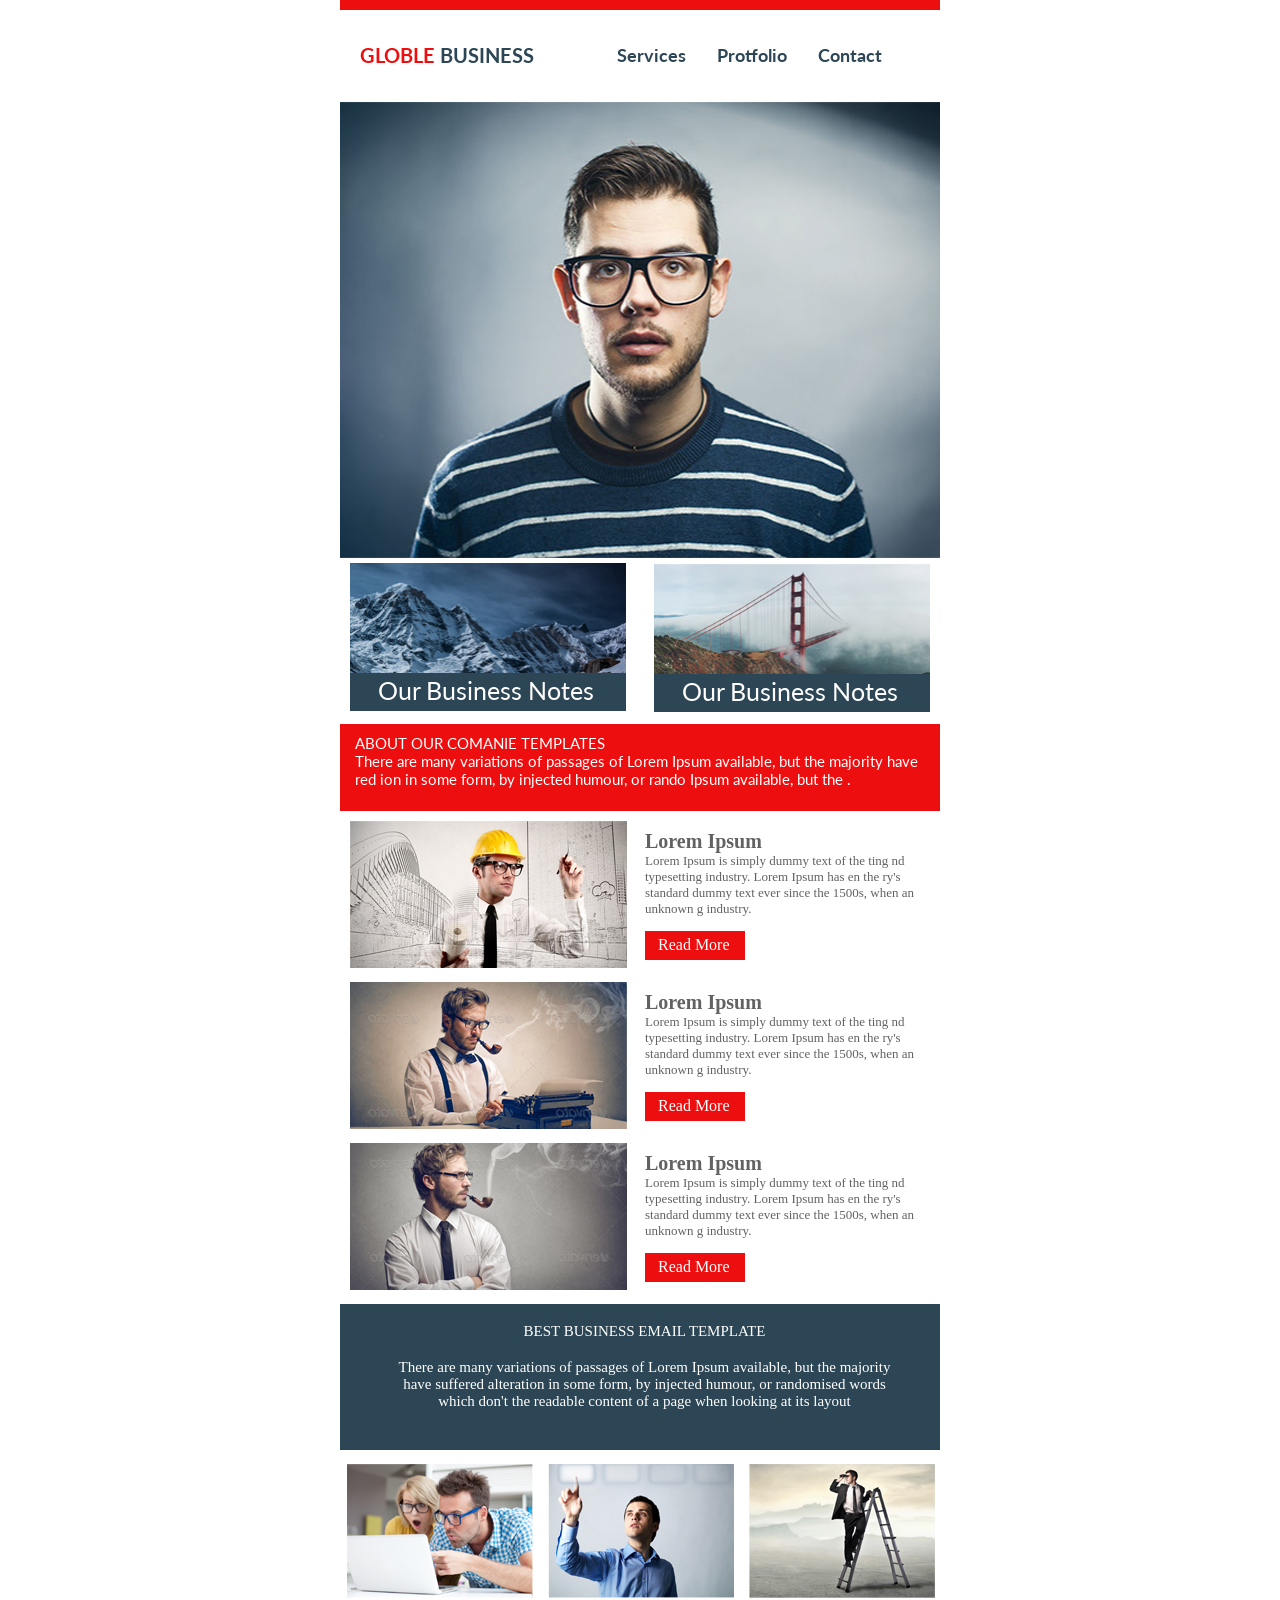
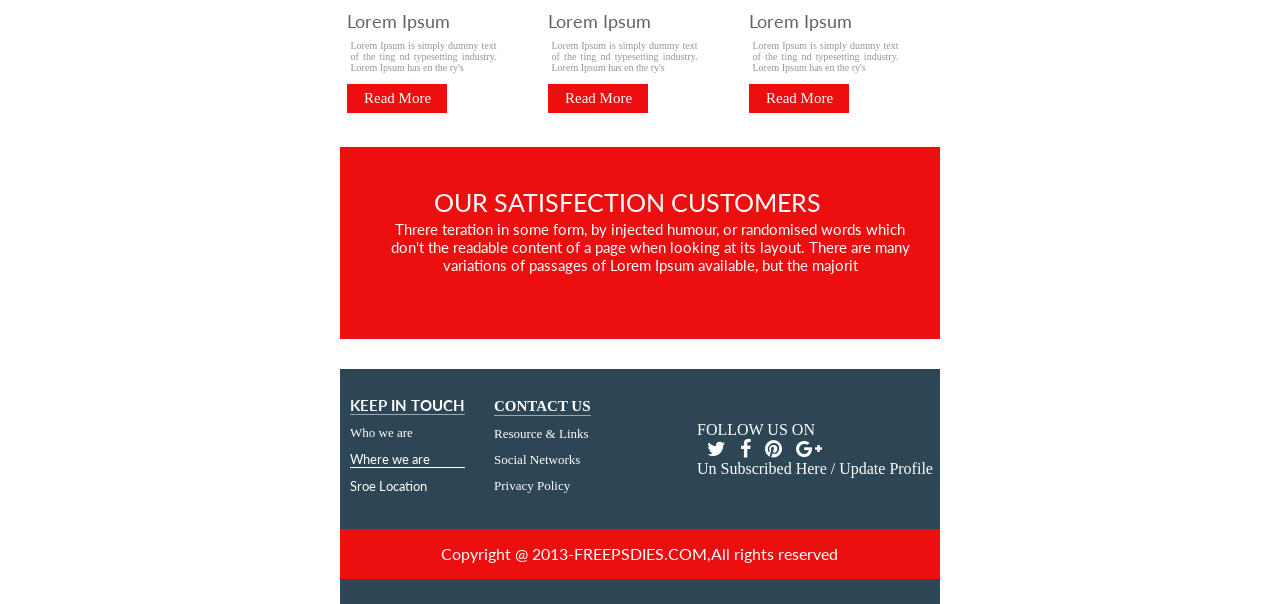
<file: Enews/index.html>
<!doctype html>
<html>
<head>
<meta charset="utf-8">
<title>GLOBLE BUSINESS</title>
<link href="Style.css" rel="stylesheet" type="text/css">

<!--font-awesome-->
<link rel="stylesheet" href="https://cdnjs.cloudflare.com/ajax/libs/font-awesome/4.7.0/css/font-awesome.min.css">

<!--google font-->
<link href="https://fonts.googleapis.com/css?family=Lato|Source+Sans+Pro" rel="stylesheet">

</head>

<body>

<main>

<header><!--header section start-->
    <div class="top"></div>
    <div id="navigation">
              <h1>   <span>GLOBLE</span>      BUSINESS</h1>
    <nav>
         <ul>
             <li><a href="#services"  target="_self">Services</a></li>
             <li><a href="#protfolio" target="_self">Protfolio</a></li>
             <li><a href="#contact" target="_self">Contact</a></li>
         </ul>
   </nav>
	   <div class="background"></div>	
   </div>
</header><!--header section end-->

<div><!--two img section start-->
    <div class="first">
        <img src="images/illustrator/two img.png" alt="two img" width="276px" height="147px"/>
	         <div class="tag">
	              <p>Our Business Notes</p>
	         </div>	
	</div>
	<div class="second">
        <img src="images/illustrator/one img.png" alt="two img" width="276px" height="147px"/>
	       <div class="tag1">
	             <p>Our Business Notes</p>
	       </div>	
	</div>

</div><!--two img section end-->

 <div  id="red1"><!--first red section start-->
   	  <p id="about">ABOUT OUR COMANIE TEMPLATES</p>
   	  <P>There are many variations of passages of Lorem Ipsum available, but the majority have red ion in some form, by injected humour, or rando Ipsum available, but the .</P>
 </div><!--firt red sectio end-->
 
 
 <div><!--three division start here-->
 
 <div class="three" id="services">
     <img src="images/illustrator/three1.png" alt="three1" width="277px" height="147px"/>
         <div class="para1">
              <h2>Lorem Ipsum</h2>
              <p>Lorem Ipsum is simply dummy text of the ting nd typesetting industry. Lorem Ipsum has en the ry's standard dummy text ever since the 1500s, when an unknown g industry. </p>
              <div class="read"><a href="#">Read More</a></div>
         </div> 	
 </div>
 	
 	
 <div class="three">
     <img src="images/illustrator/three2.png" alt="three1" width="277px" height="147px"/>
        <div class="para1">
              <h2>Lorem Ipsum</h2>
              <p>Lorem Ipsum is simply dummy text of the ting nd typesetting industry. Lorem Ipsum has en the ry's standard dummy text ever since the 1500s, when an unknown g industry. </p>
             <div class="read"><a href="#">Read More</a></div>
        </div> 	
  </div>
 	
 	
 <div class="three">
      <img src="images/illustrator/three3.png" alt="three1" width="277px" height="147px"/>
          <div class="para1">
              <h2>Lorem Ipsum</h2>
              <p>Lorem Ipsum is simply dummy text of the ting nd typesetting industry. Lorem Ipsum has en the ry's standard dummy text ever since the 1500s, when an unknown g industry. </p>
              <div class="read"><a href="#">Read More</a></div>
           </div> 	
</div>
  
</div><!--three division end here-->
<div id="blue"><!--blue section start here-->
     <p id="name">BEST BUSINESS EMAIL TEMPLATE</p>
         <p>There are many variations of passages of Lorem Ipsum available, but the majority have suffered alteration in some form, by injected humour, or randomised words which don't the readable content of a page when looking at its layout</p>
</div><!--blue section end-->

<div class="work" id="protfolio"><!--small images start here-->
 <div class="images">
   <ul>
     <li>
   	   <img src="images/illustrator/small1.png" alt="small" width="186" height="134px"/>
   	   <h2>Lorem Ipsum</h2>
       <p>Lorem Ipsum is simply dummy text of the ting nd typesetting industry. Lorem Ipsum has en the ry's</p>
       <div class="read2"><a href="#">Read More</a></div>
    </li>
	<li>
   	   <img src="images/illustrator/small2.png" alt="small" width="186" height="134px"/>
   	   <h2>Lorem Ipsum</h2>
       <p>Lorem Ipsum is simply dummy text of the ting nd typesetting industry. Lorem Ipsum has en the ry's </p>
        <div class="read2"><a href="#">Read More</a></div>
   </li>
   <li>
   	   <img src="images/illustrator/small3.png" alt="small" width="186" height="134px"/>
   	   <h2>Lorem Ipsum</h2>
       <p>Lorem Ipsum is simply dummy text of the ting nd typesetting industry. Lorem Ipsum has en the ry's </p>
        <div class="read2"><a href="#">Read More</a></div>
   </li>
  </ul>  
  </div>	
</div><!--smallimages end here-->

<div class="big" id="contact"><!--big ection start here-->
	<p id="para3">OUR     SATISFECTION      CUSTOMERS</P>
	<P>Threre teration in some form, by injected humour, or randomised words which don't the readable content of a page when looking at its layout. There are many variations of passages of Lorem Ipsum available, but the majorit</P>
</div><!--big section end here-->

<div class="last"><!--last section start here-->
    <div class="last1">
      <div class="cont1">
         <h3>KEEP IN TOUCH</h3>
         <p class="para5">Who we are</p>
         <p class="para6">Where we are</p>
         <p class="para7">Sroe Location</p>
      </div>
    </div>
 	
<div class="cont2">
    <h3>CONTACT US</h3>
       <p class="para5">Resource & Links</p>
       <p class="para5">Social Networks</p>
       <p  class="para5">Privacy Policy</p>
</div>
</div>
     
<div class="social">
   <p>FOLLOW US ON</p>
   <i class="fa fa-twitter" ></i>
   <i class="fa fa-facebook" ></i>
   <i class="fa fa-pinterest" ></i>
   <i class="fa fa-google-plus"></i>
   <p>Un Subscribed Here / Update Profile</p>
</div>

<div class="copyright">
    <p>Copyright @ 2013-FREEPSDIES.COM,All rights reserved</p>
</div> 
<!--last ection end here-->
</main>
</body>
</html>
</file>
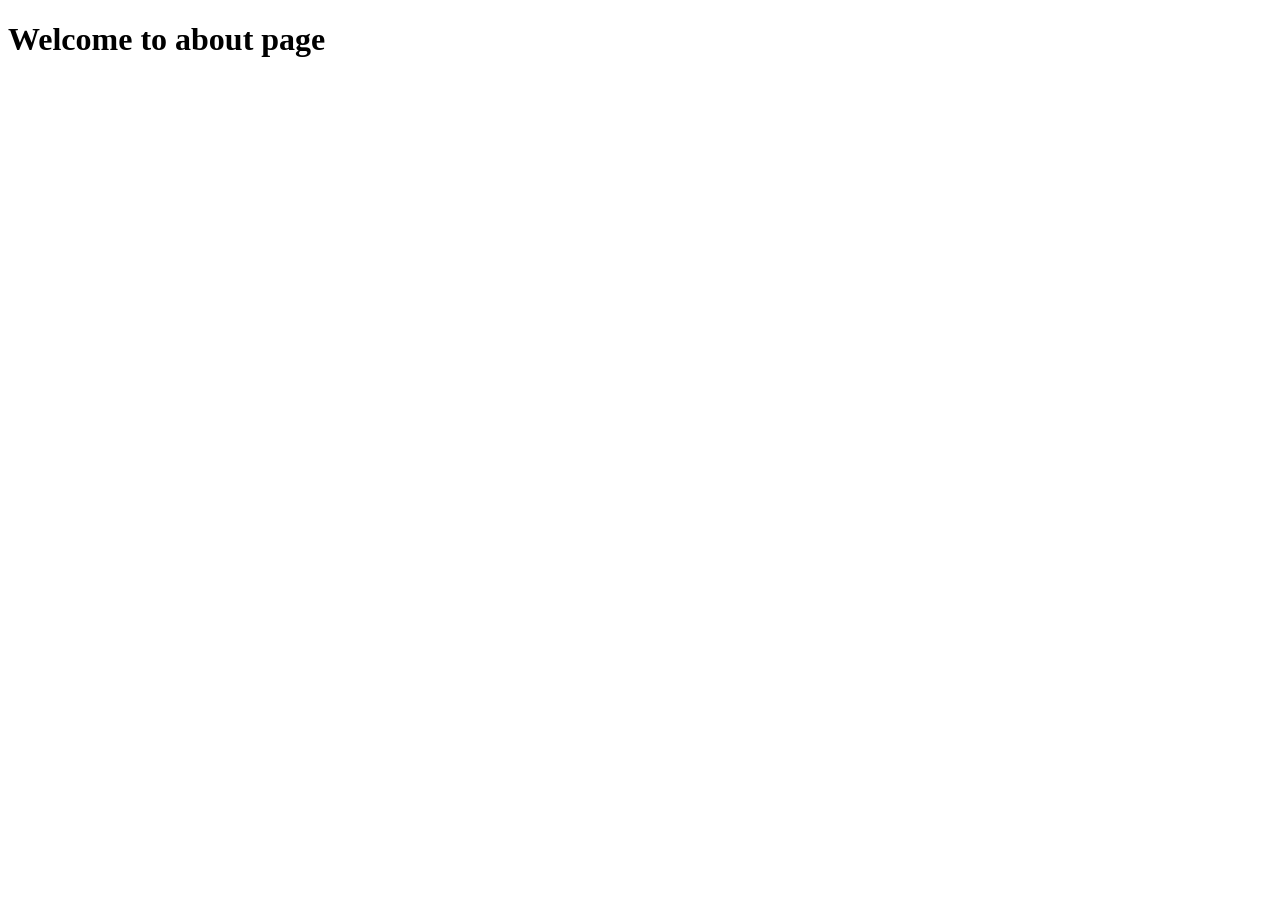
<file: Day 1/About.html>
<!DOCTYPE html>
<html lang="en">
<head>
    <meta charset="UTF-8">
    <meta name="viewport" content="width=device-width, initial-scale=1.0">
    <title>Document</title>
</head>
<body>
    <h1>Welcome to about page</h1>
</body>
</html>
</file>
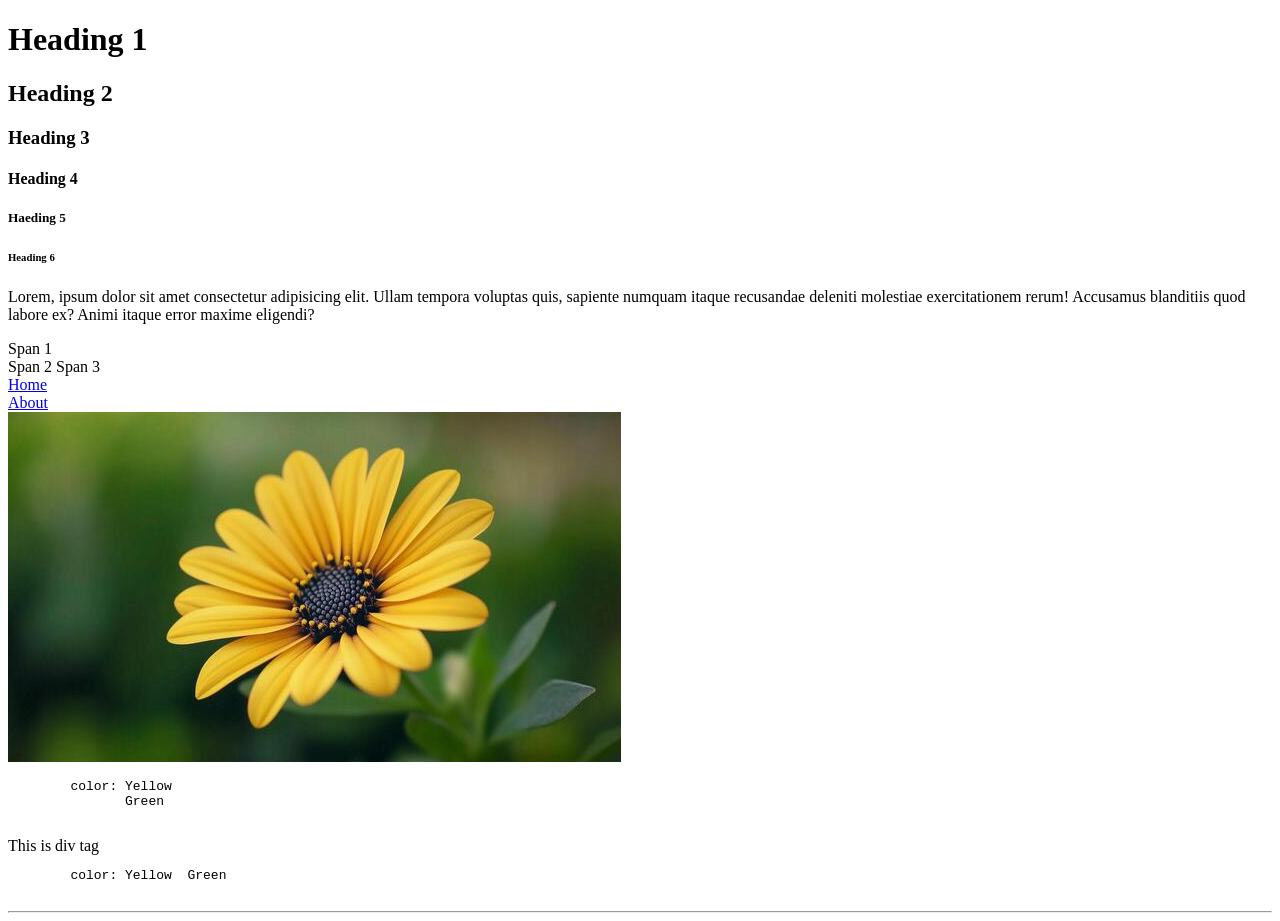
<file: Day 1/htmlelement.html>
<!DOCTYPE html>
<html>
    <head>
        <title>Day 1</title>
    </head>
    <body>
        <h1>Heading 1</h1>
        <h2>Heading 2</h2>
        <h3>Heading 3</h3>
        <h4>Heading 4</h4>
        <h5>Haeding 5</h5>
        <h6>Heading 6</h6>


        <p>Lorem, ipsum dolor sit amet consectetur adipisicing elit. Ullam tempora voluptas quis, sapiente numquam itaque recusandae deleniti molestiae exercitationem rerum! Accusamus blanditiis quod labore ex? Animi itaque error maxime eligendi?</p>

        
    <span>Span 1</span>
    <br>
    <span>Span 2</span>
    <span>Span 3</span>
    <br>
    <a href="https://www.w3schools.com/">Home</a>
    <br>
    <a href="About.html">About</a>
    <br>
    <img src="img 1.jfif" alt="Image 1">

    <pre>
        color: Yellow
               Green
    </pre>

    <div>
        This is div tag

         <pre>
        color: Yellow  Green
        </pre>
    </div>
    <hr>


    </body>
</html>
</file>
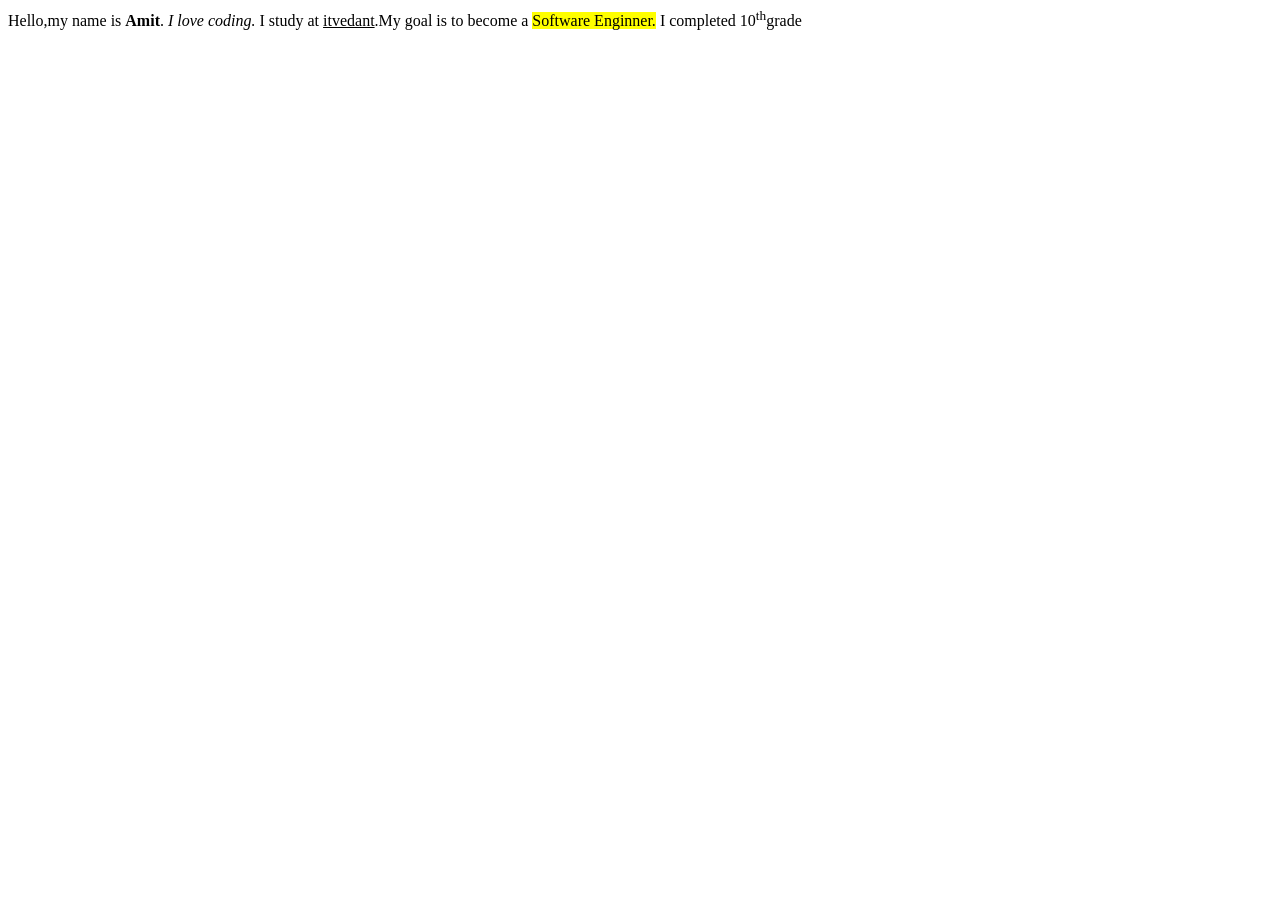
<file: Day 1/Practice.html>
<!DOCTYPE html>
<html lang="en">
<head>
    <meta charset="UTF-8">
    <meta name="viewport" content="width=<device-width>, initial-scale=1.0">
    <title>Document</title>
</head>
<body
    <p>Hello,my name is <b>Amit</b>. <i>I love coding.</i> I study at <u>itvedant</u>.My goal is to become a <mark>Software Enginner.</mark> I completed 10<sup>th</sup>grade</p>
</body>
</html>
</file>
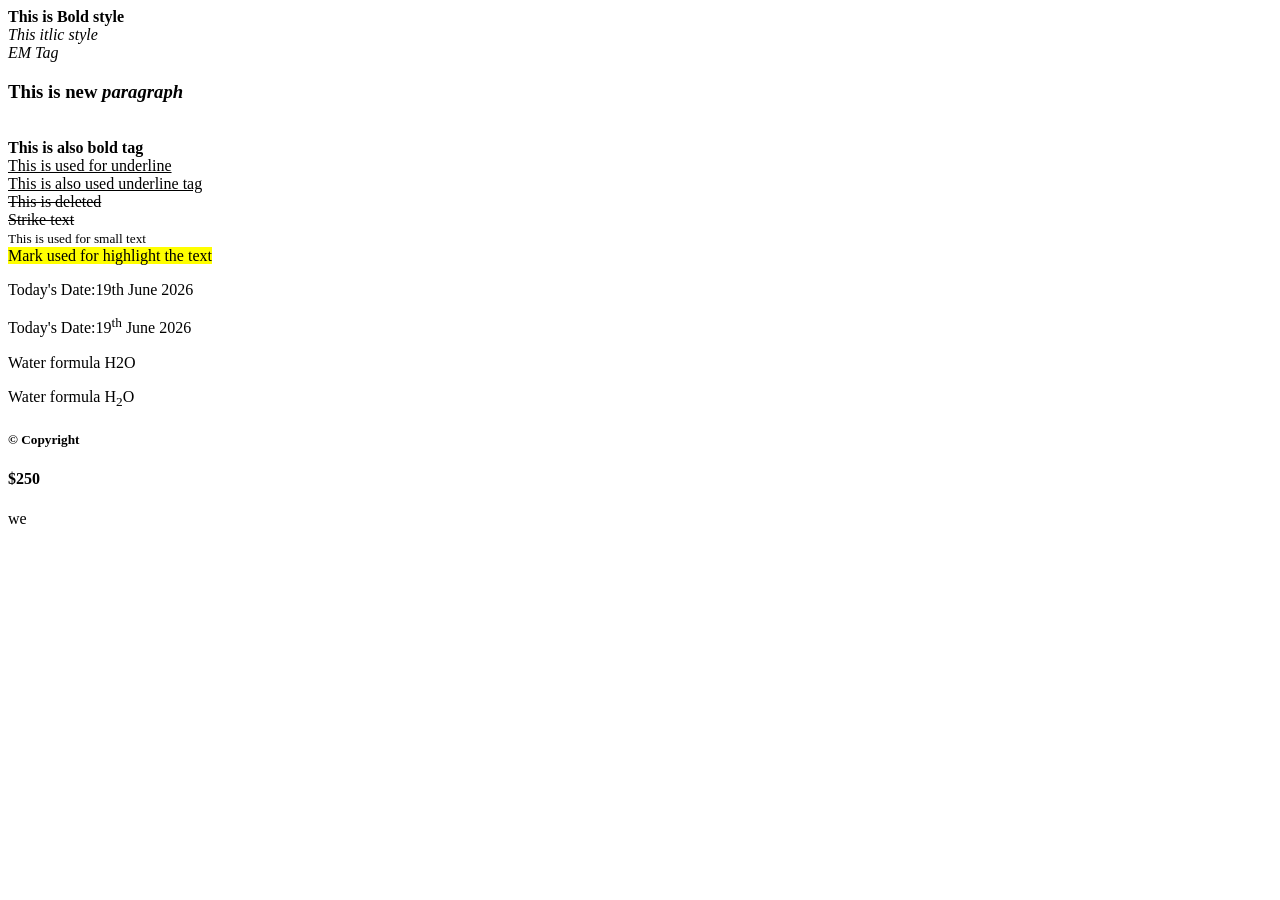
<file: Day 1/Textfornattingtags.html>
<!DOCTYPE html>
<html lang="en">
<head>
    <meta charset="UTF-8">
    <meta name="viewport" content="width=device-width, initial-scale=1.0">
    <title>Document</title>
</head>
<body>
    <b>This is Bold style</b>
    <br>
    <i>This itlic style</i>
    <br>
    <em>EM Tag</em>
    <br>

    <h3>This is new <i>paragraph</i></h3>
    <br>
    <strong>This is also bold tag</strong>
    <br>
    <u>This is used for underline</u>
    <br>
    <ins>This is also used underline tag</ins>
    <br>
    <del>This is deleted</del>
    <br>
    <strike>Strike text</strike>
    <br>
    <small>This is used for small text</small>
    <br>
    <mark>Mark used for highlight the text</mark>
     <br>
     <p>Today's Date:19th June 2026</p>
     <p>Today's Date:19<sup>th</sup> June 2026</p>
     <p>Water formula H2O</p>
     <p>Water formula H<sub>2</sub>O</p>
     <h5>&copy; Copyright</h5>
     
     <h4>&#x24;250</h4>
we
</body>
</html>
</file>
<file: Enews/Style.css>
@charset "utf-8";
/* CSS Document */

*{
	margin:0 auto;
	padding: 0px;
	border: 0px;

}


main{
	width:600px;
	height:2200px;
}

header{
    width:600px;
	height: 553px;
	background-color: #fff;
}

.top{
	width:600px;
	height:10px;
	background-color:#ed0f0f;
}

#navigation{
	width:600px;
	height:90px;
}


#navigation h1{
	font-family: 'Lato', sans-serif;
	font-size:20px;
	color: #2c4655;
	padding-top: 33px;
	margin-left: 20px;
	display: inline-block;
	
}

#navigation span{
	color:#ed0f0f; 
}

nav ul li{
	font-family: 'Lato', sans-serif;
	font-size:13px;
	font-weight:normal;
	color:#ed0f0f;
	display:inline-block;
	list-style-type:none;
	margin-left: 27px;
}

nav ul li a:hover{
	color:#ed0f0f;
	border-bottom:1px solid #ed0f0f;
	width:52px;
}

nav ul {
    margin-left: 250px;
    margin-top: -23px;
}

nav a{
	cursor:pointer;
	text-decoration:none;
	color:#2c4655;
	font-size:18px;
	font-weight:bold;
}

.background{
	background: url(../Enews/images/background/header1.png);
	background-repeat: no-repeat;
	background-position:center;
	width:600px;
	height: 456px;
	margin-top:36px;
}

.first img{
	display: inline-block;
	margin-left:10px;
	margin-top: 10px;
}

.tag {
    width: 276px;
    height: 38px;
    background-color: #2c4655;
    position: absolute;
    margin-left: 10px;
    margin-top: -41px;
}

.tag p{
	font-size:25px;
	font-family: 'Lato', sans-serif;
	color:#fff;
	margin-left: 28px;
	margin-top: 2px;
}

.second {
    float: right;
    display: inline-block;
    margin-top: -150px;
    margin-right: 10px;
}

.tag1 {
    width: 276px;
    height: 38px;
    background-color: #2c4655;
    position: absolute;
  
    margin-top: -41px;
}

.tag1 p{
	font-size:25px;
	font-family: 'Lato', sans-serif;
	color:#fff;
	margin-left: 28px;
	margin-top: 2px;
}

#red1{
	width:600px;
	height: 87px;
	background-color:#ed0f0f;
	margin-top:10px;
}

#about{
	font-size:20px;
	color:#fff;
	font-family: 'Lato', sans-serif;
	margin-left:15px;
	padding-top: 10px;
}

#red1 p{
	font-family: 'Lato', sans-serif;
	font-size:15px;
	color:#fff;
	margin-left: 15px;
}

.three img{
	margin-left: 10px;
	margin-top: 10px;
	display: inline-block;
}

.para1 {
    float: right;
    display: inline-block;
    margin-left: 302px;
    margin-top: -142px;
	margin-right: 22px;
}

.para1 h2{
	color:#626262;
	font-size:20px;
}

.para1 p{
	color:#626262;
	width:273px;
	height:68px;
	font-size:13px;
}

.read {
    width: 100px;
    height: 29px;
    background-color: #ed0f0f;
    position: absolute;
    margin-top: 10px;
}

.read a {
    color: #fff;
    position: absolute;
    margin-top: 5px;
    margin-left: 13px;
	cursor: pointer;
	text-decoration: none;
}

#blue{
	width: 600px;
	height: 146px;
	background-color:#2c4655;
	position: absolute;
	margin-top: 10px;
}

#name {
    color: #fff;
    font-size: 22px;
    padding-top: 26px;
    margin-left: 120px;
}

#blue p{
	color:#fff;
	text-align: center;
	font-size: 15px;
	margin-left: 47px;
	margin-right: 38px;
	padding-top: 19px;
}


.work{
	width: 600px;
	height: 310px;
}

.images {
    width: 600px;
    height: 261px;
    margin-top: 170px;
    margin-left:283px;
}


.images ul {
    text-align: center;
    margin-left: -291px;
}
	

.work ul li {
    display: inline;
    list-style-type: none;
    float: left;
    margin-left:15px;
}

.images ul li h2 {
    font-size: 18px;
   font-family: 'Lato', sans-serif;
    margin-top: 8px;
    font-weight: normal;
    margin-bottom: 8px;
    color:#626262;
    margin-left: -83px;
}
	
	
.images ul li p {
	 color:#959595;
     font-size:10px;
     width:146px;
	 height:51px;
     display:inline-block;
	 text-align: justify;
	 margin-left: -33px;
		}


.read2{
    width: 100px;
    height: 29px;
    background-color: #ed0f0f;
    position: absolute;
    margin-top: -7px;
	cursor: pointer;
}

.read2 a {
    color: #fff;
    position: absolute;
    margin-top: 6px;
    margin-left: -33px;
    font-size: 15px;
	cursor: pointer;
    text-decoration: none; 
}


.big{
	width: 600px;
	height:192px;
	background-color:#ed0f0f;
}

#para3{
	font-size:25px;
	font-family: 'Lato', sans-serif;
	color:#fff;
	margin-left:27px;
	padding-top: 40px;
}

.big p{
	width:520px;
	height:60px;
	color:#fff;
	text-align: center;
	margin-left:50px;
	font-size:15px;
	margin-top: -27px;
	font-family: 'Lato', sans-serif;
}


.last{
	width:600px;
	height:235px;
	background-color:#2c4655;
	margin-top:30px;
}

.cont1 {
    display: inline-block;
    margin-top: 27px;
    margin-left: 10px;
}

.cont2 {
    display: inline-block;
    float: right;
    position: absolute;
    margin-left: 154px;
    margin-top: -97px;
}

.cont1 h3{
	color: #fff;
	font-size:15px;
	font-family: 'Lato', sans-serif;
	border-bottom:1px solid #9fa7ac;
}

.para5{
	color: #fff;
	margin-top: 10px;
	font-size:13px;
}

.para6{
	font-family: 'Lato', sans-serif;
	color: #fff;
	margin-top: 10px;
	font-size:13px;
	border-bottom: 1px solid #fff;
}

.para7{
	font-family: 'Lato', sans-serif;
	color: #fff;
	margin-top: 10px;
	font-size:13px;
}


.cont2 h3{
	font-family: 'Lato', sans-serif;
	color: #fff;
	font-size:15px;
	font-family:adamina;
	border-bottom:1px solid #9fa7ac;
}

.social{
	display: inline-block;
	position: absolute;
	float: right;
}

.copyright{
	width: 600px;
	height: 50px;
	background-color: #ed0f0f;
	margin-top:-75px;
}

.copyright p {
	font-family: 'Lato', sans-serif;
    color: #fff;
    font-size: 16px;
    padding-top: 15px;
    margin-left: 101px;

}

.social {
    display: inline-block;
    float: right;
    position: absolute;
    margin-left: 357px;
    margin-top: -183px;
	color: #fff;
}

.social i{
	color:#fff;
	font-size: 20px;
	margin-left:10px;
	
}
</file>
